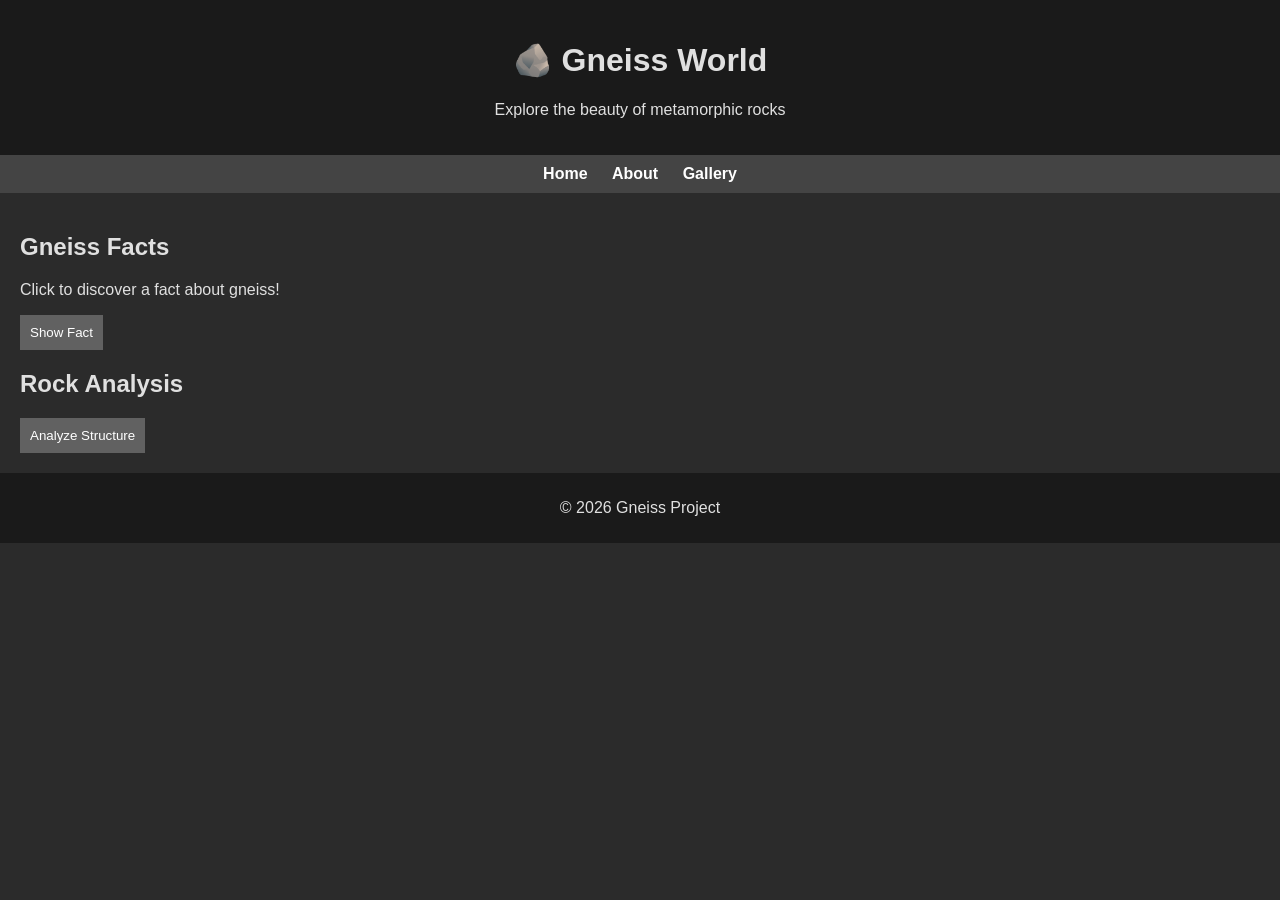
<file: index.html>
<!DOCTYPE html>
<html lang="en">
<head>
  <meta charset="UTF-8">
  <title>Gneiss World</title>
  <link rel="stylesheet" href="style.css">
</head>
<body>
  <header>
    <h1>🪨 Gneiss World</h1>
    <p>Explore the beauty of metamorphic rocks</p>
  </header>

  <nav>
    <a href="#">Home</a>
    <a href="about.html">About</a>
    <a href="gallery.html">Gallery</a>
  </nav>

  <main>
    <section>
      <h2>Gneiss Facts</h2>
      <p id="fact">Click to discover a fact about gneiss!</p>
      <button onclick="showFact()">Show Fact</button>
    </section>

    <section>
      <h2>Rock Analysis</h2>
      <button onclick="analyzeRock()">Analyze Structure</button>
    </section>
  </main>

  <footer>
    <p>© 2026 Gneiss Project</p>
  </footer>

  <script src="script.js"></script>
</body>
</html>
</file>
<file: style.css>
body {
  font-family: Arial, sans-serif;
  background-color: #2b2b2b;
  color: #e0e0e0;
  margin: 0;
}

header {
  background-color: #1a1a1a;
  text-align: center;
  padding: 20px;
}

nav {
  background-color: #444;
  text-align: center;
  padding: 10px;
}

nav a {
  margin: 0 10px;
  text-decoration: none;
  color: #ffffff;
  font-weight: bold;
}

main {
  padding: 20px;
}

button {
  background-color: #616161;
  color: white;
  border: none;
  padding: 10px;
  cursor: pointer;
}

button:hover {
  background-color: #9e9e9e;
}

footer {
  text-align: center;
  padding: 10px;
  background-color: #1a1a1a;
}
</file>
